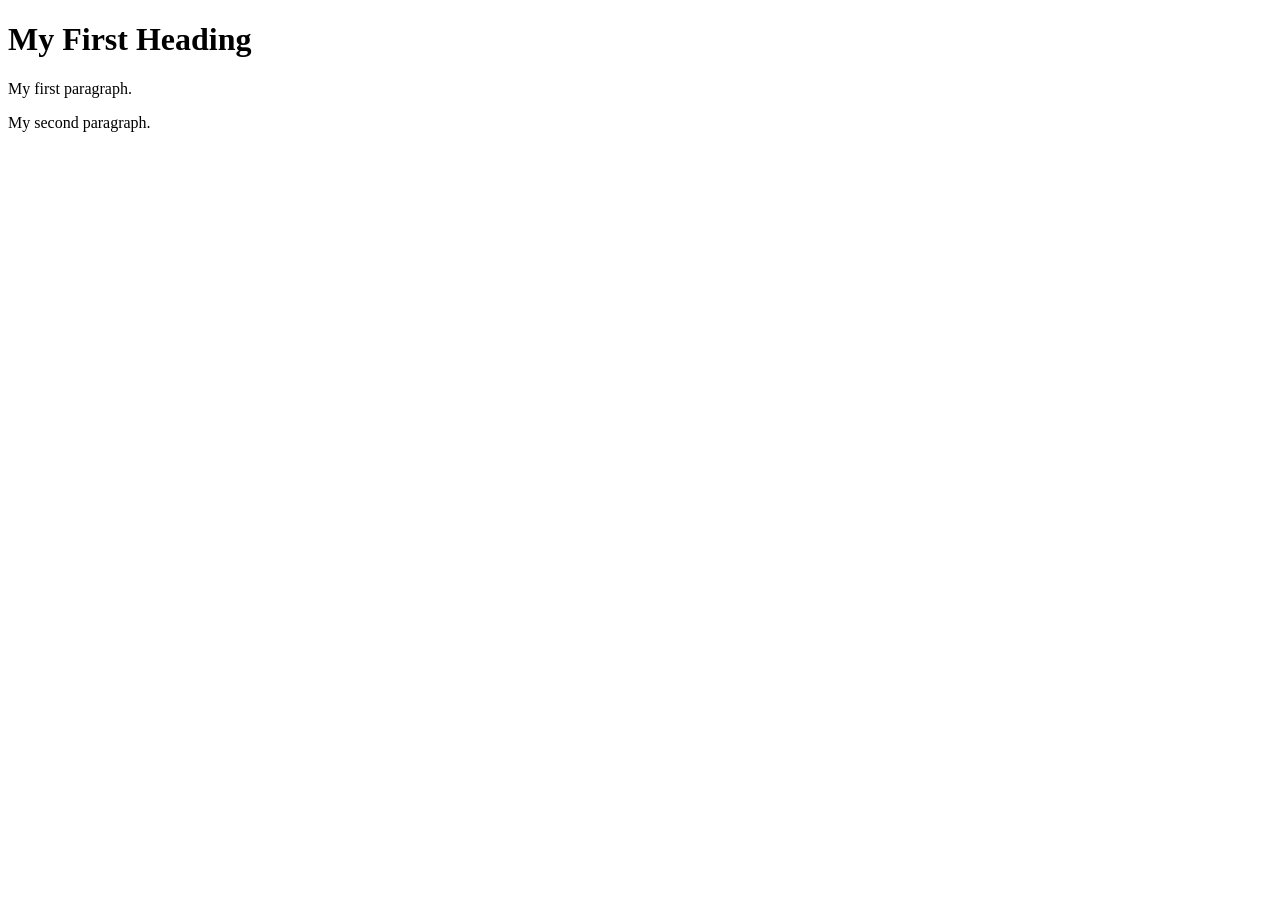
<file: index.html>
<!DOCTYPE html>
<html>
    <head>
	<title>Page Title</title>
	<link rel="stylesheet" href"style.css">
    </head>
<body>
    <h1>My First Heading</h1>
    <p>My first paragraph.</p>
    <p>My second paragraph.</p>
</body>
</html>
</file>
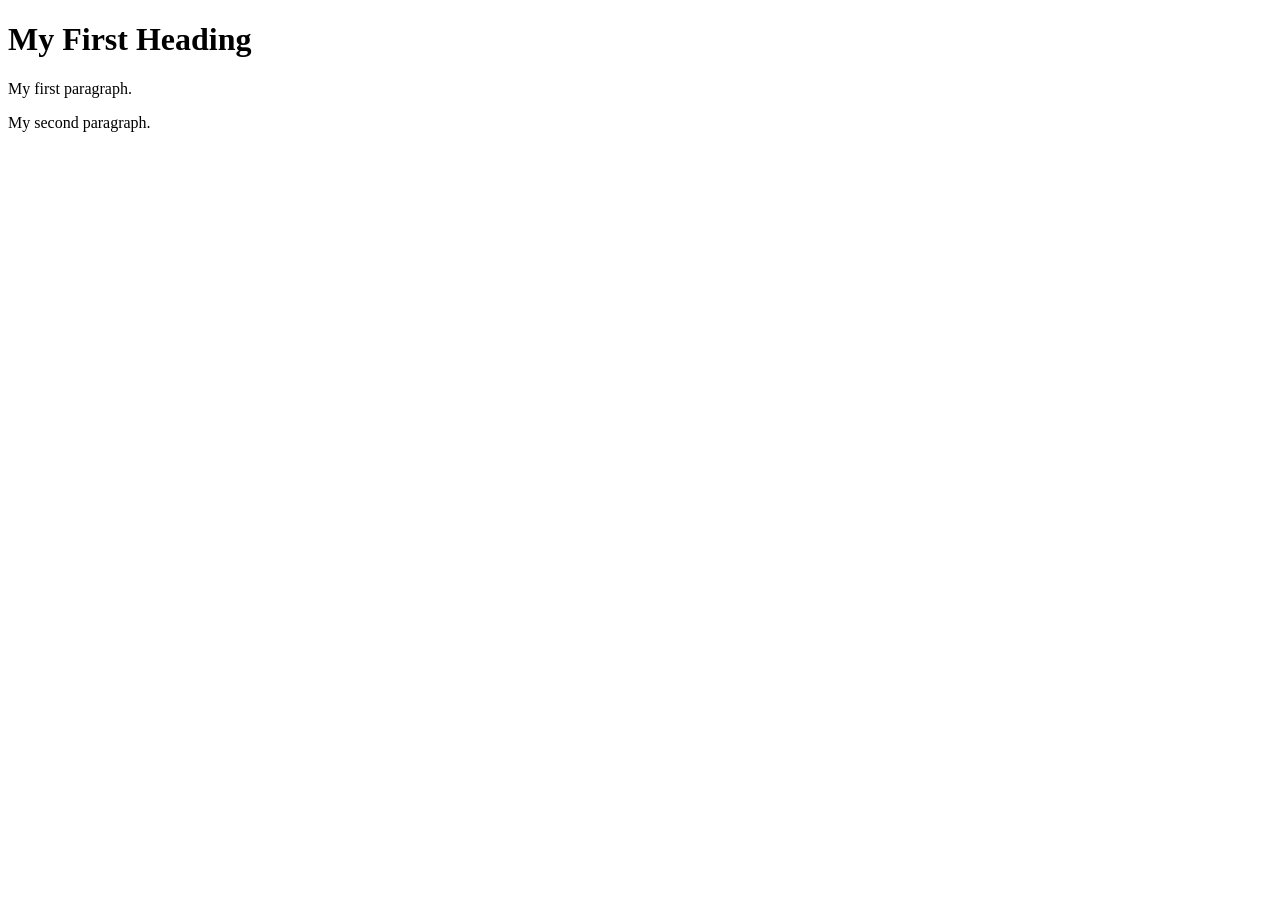
<file: web_pages/index.html>
<!DOCTYPE html>
<html>
    <head>
	<title>Page Title</title>
	<link rel="stylesheet" href"/css/style.css">
    </head>
<body>
    <h1>My First Heading</h1>
    <p>My first paragraph.</p>
    <p>My second paragraph.</p>
</body>
</html>
</file>
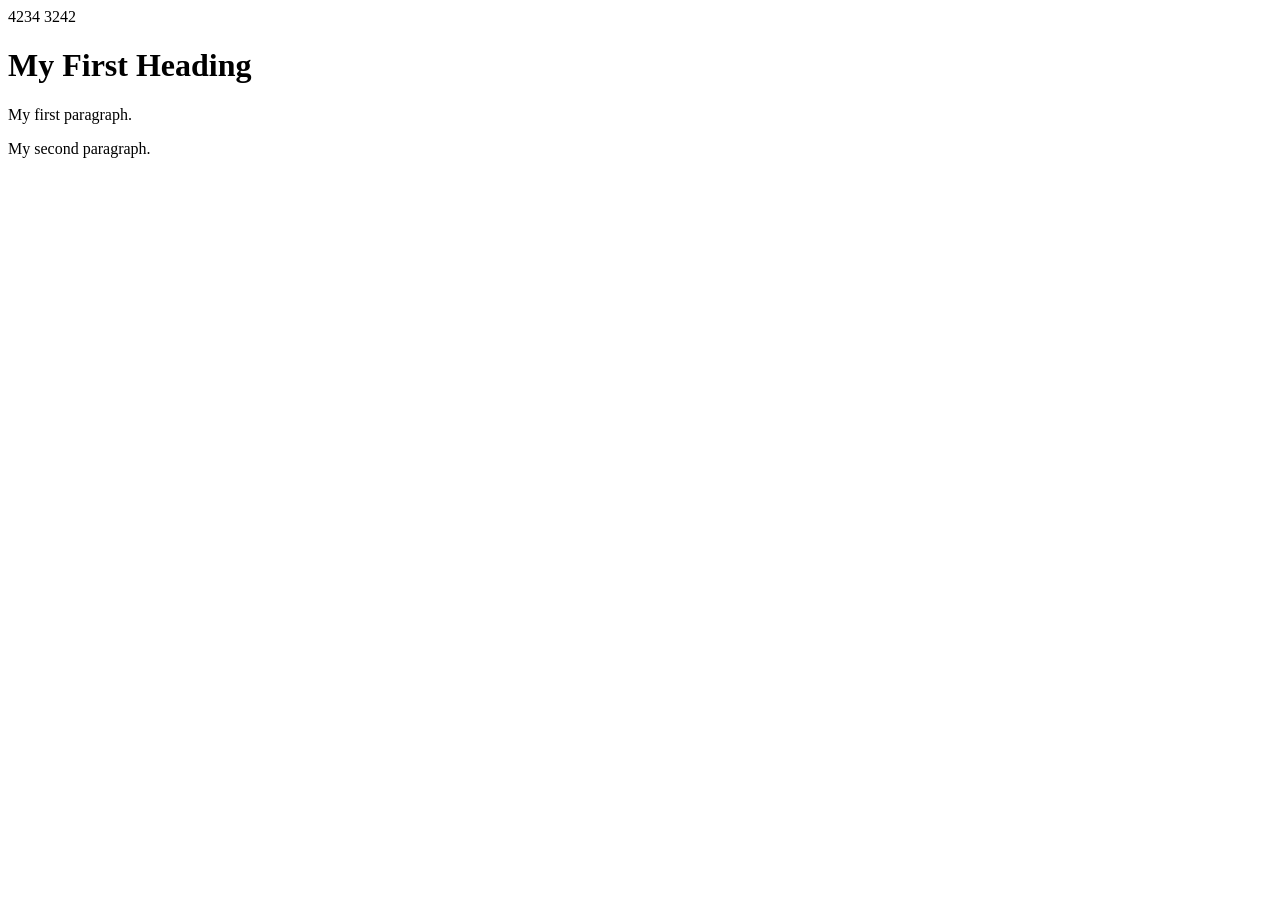
<file: page1.html>
<!DOCTYPE html>
<html>
    <head>
	4234

	<title>Page Title</title>
	<link rel="stylesheet" href"style.css">
    </head>
<body>
3242

    <h1>My First Heading</h1>
    <p>My first paragraph.</p>
    <p>My second paragraph.</p>
</body>
</html>
</file>
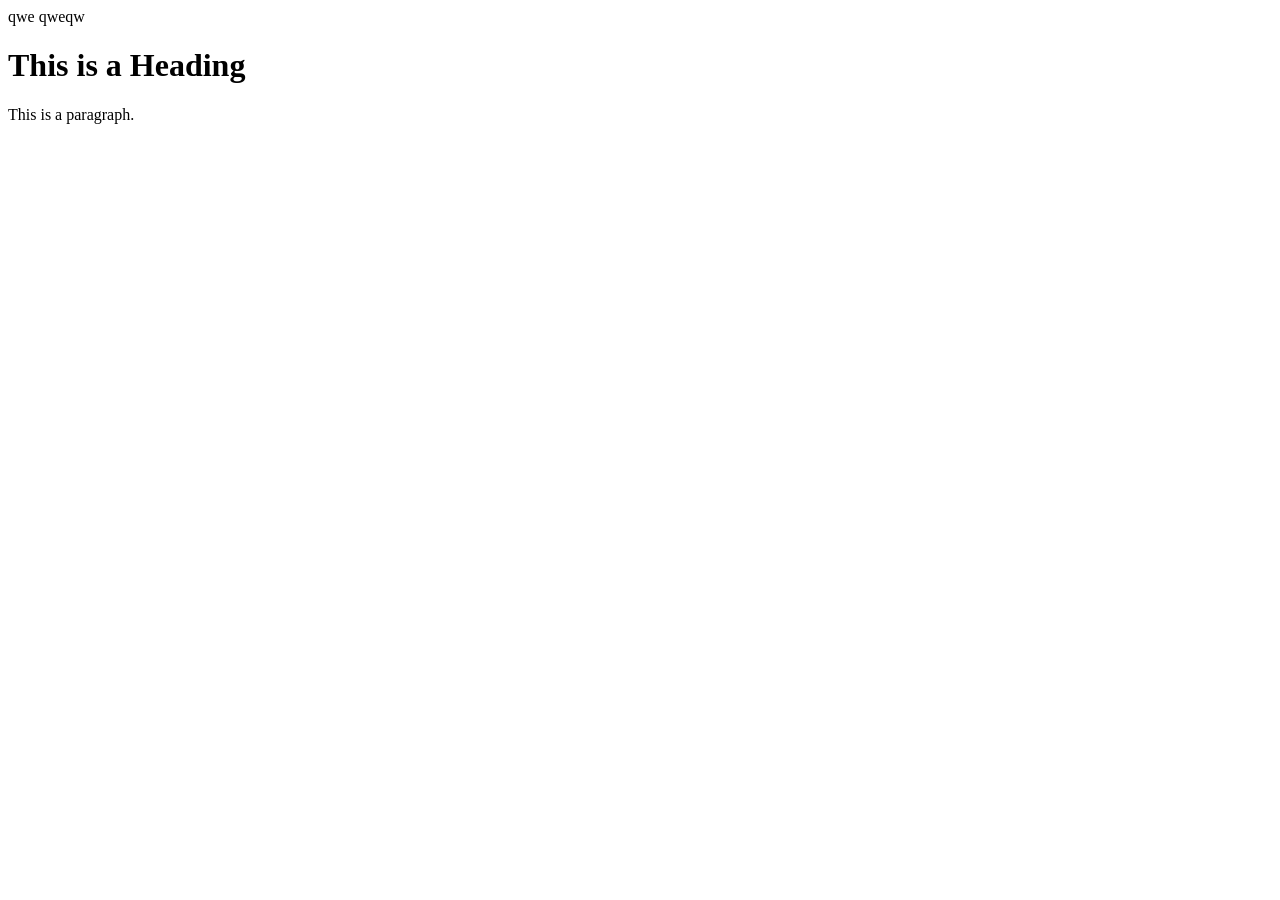
<file: page2.html>
<!DOCTYPE html>
<html>
qwe
	<head>
	<title>Page Title</title>
        <title>Page Title</title>
        <link rel="stylesheet" href"style.css">

	</head>
<body>
qweqw
<h1>This is a Heading</h1>
<p>This is a paragraph.</p>

</body>
</html>
</file>
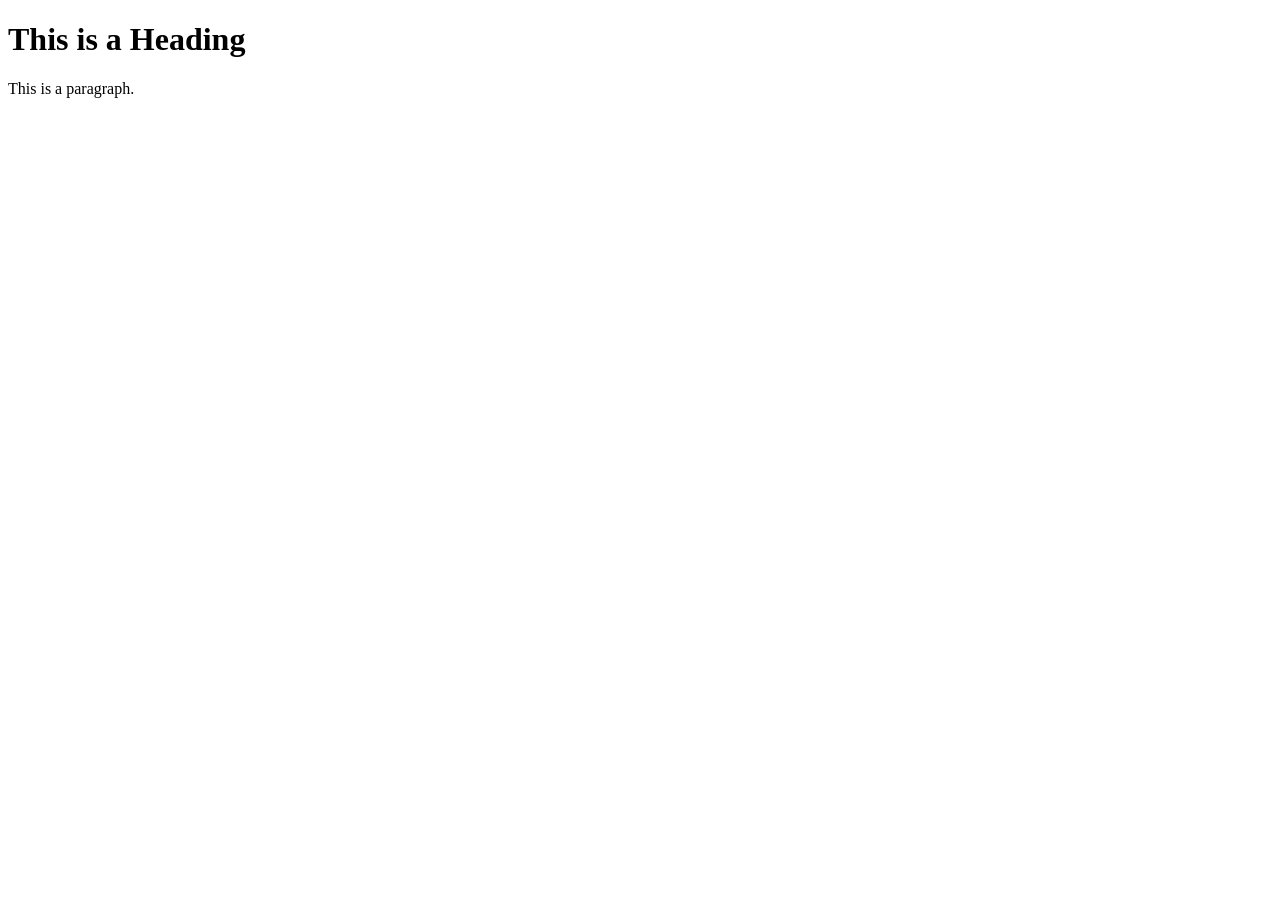
<file: web_pages/page2.html>
<!DOCTYPE html>
<html>
	<head>
	<title>asd;lasd;lakd;akPage Title//....//////////</title>
        <title>Page Title....</title>
        <link rel="stylesheet" href"/css/style.css">

	</head>
<body>

<h1>This is a Heading</h1>
<p>This is a paragraph.</p>

</body>
</html>
</file>
